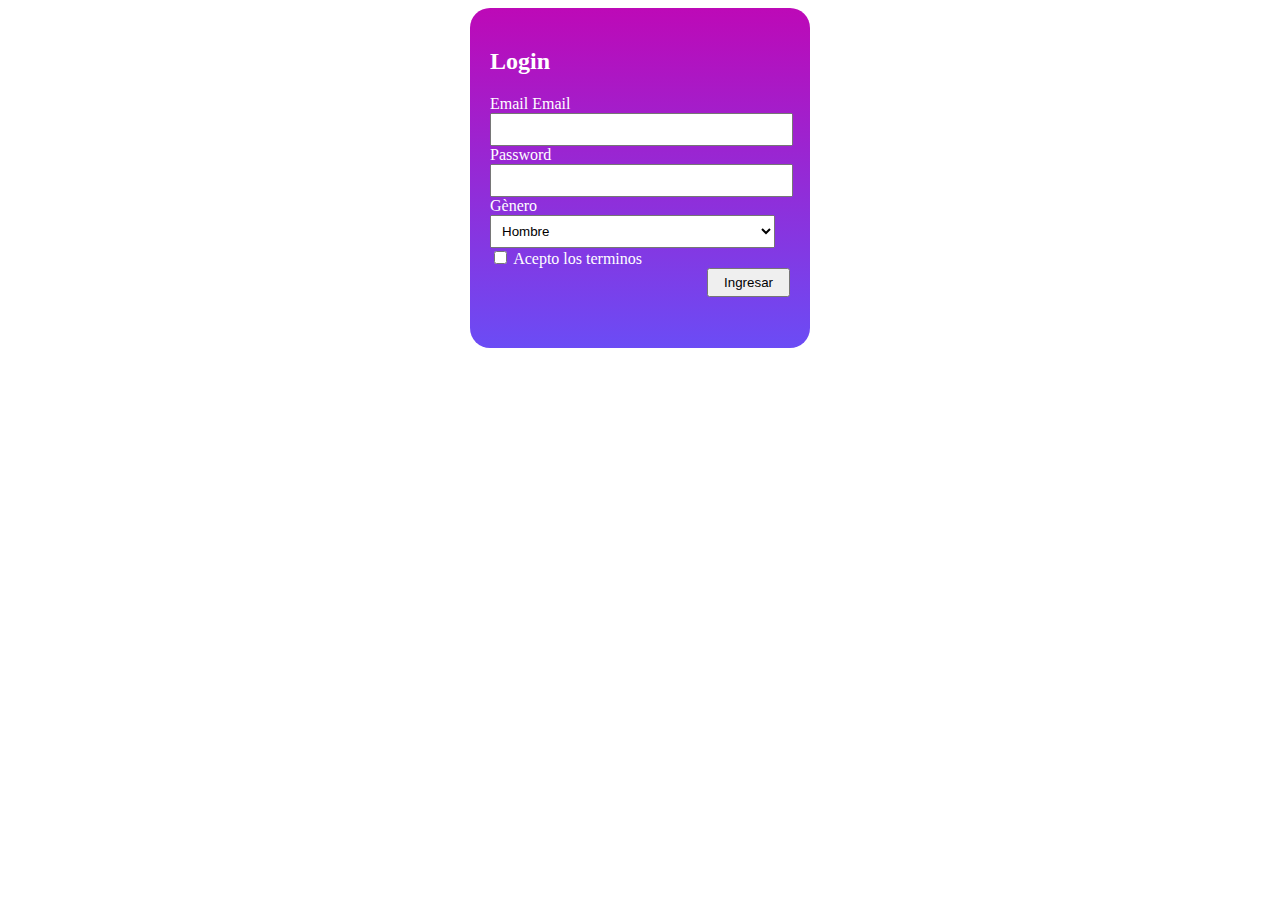
<file: index.html>
<!DOCTYPE html>
<html>
<head>
    <link rel="stylesheet" href="styles.css" data-n-g="">
	<title>Login</title>
</head>
<body>
<div>
    <form  class="form">

        <h2>Login </h2>
        <label>Email</label>
       

        <label>Email</label>
        <br/>
        <input class="inputs" type="email" value="" /> 
        <br/>
        <label>Password</label>
        <br/>
        <input  class="inputs" type="password" value="" /> 
        <br/>
        <label>Gènero</label>
        <br/>
        <select class="inputs">
            <option>Hombre</option>
            <option>mujer</option>
        </select>
        <br/>

        <input class="check" type="checkbox" id="cbox2" value="second_checkbox"> <label for="cbox2">Acepto los terminos</label>   



        <div>
            <button > Ingresar </button>
        </div>

    </form>
</div>
</body>
</html>
</file>
<file: styles.css>
.form {
    width: 300px;
    padding: 20px;
    border-radius: 20px;
    background: linear-gradient(#bd09b7,#6b4cf5);
    margin: 0 auto;
    height: 300px;
}

h2 {
    color: #FFF
}
label {
    color: #FFF
}

.inputs {
    padding: 7px;
    width: 95%;
}

button {
    float: right;
    padding-bottom: 5px;
    padding-top: 5px;
    padding-right: 15px;
    padding-left: 15px;
}
</file>
